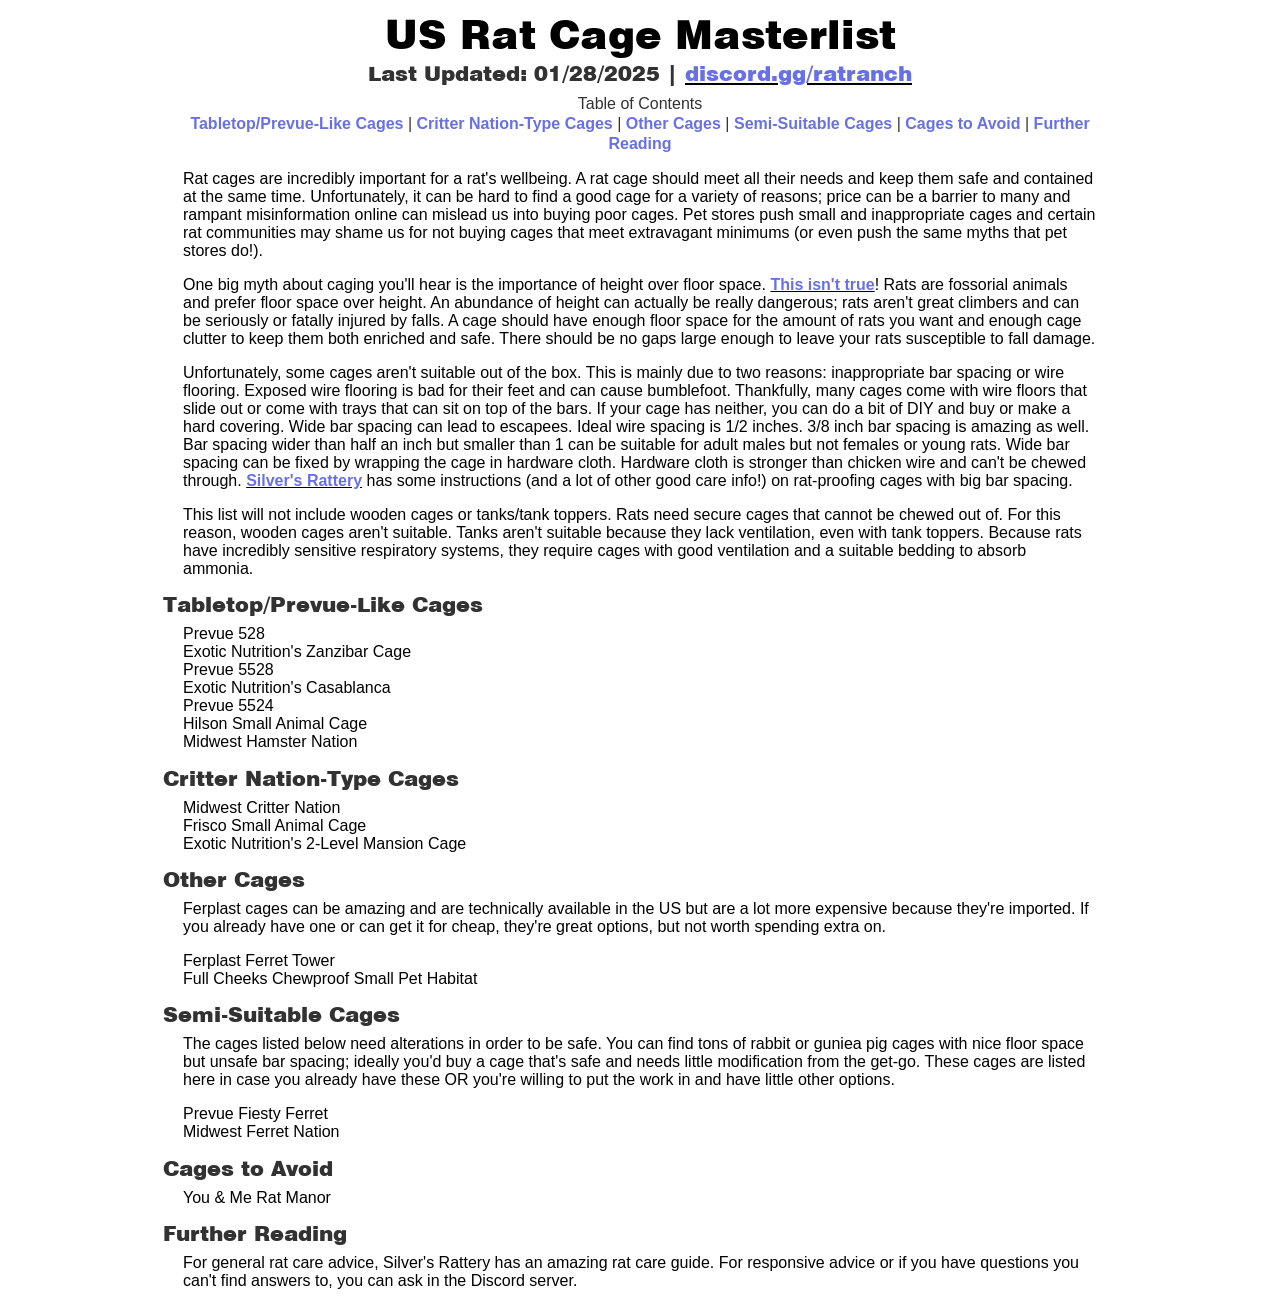
<file: index.html>
<!doctype html>
<!--
		maintained by @rattewy on discord
		find me at discord.gg/ratranch for questions or concerns
-->
<html>
<head>
<meta charset="utf-8">
<title>US Rat Cages</title>
<link href="style.css" rel="stylesheet" type="text/css">
</head>

<body>
<h1>US Rat Cage Masterlist</h1>
<h2>Last Updated: 01/28/2025 | <a href="https://discord.gg/ratranch">discord.gg/ratranch</a></h2>
	<div class="toc">
	<p>Table of Contents<br>
	<a href="#tabletop-cages">Tabletop/Prevue-Like Cages</a> | <a href="#cn-cages">Critter Nation-Type Cages</a> | <a href="#other-cages">Other Cages</a> | <a href="#semisuitable-cages">Semi-Suitable Cages</a> | <a href="#cages-to-avoid">Cages to Avoid</a> | <a href="#further-reading">Further Reading</a></p></div>
	<p>Rat cages are incredibly important for a rat's wellbeing. A rat cage should meet all their needs and keep them safe and contained at the same time. Unfortunately, it can be hard to find a good cage for a variety of reasons; price can be a barrier to many and rampant misinformation online can mislead us into buying poor cages. Pet stores push small and inappropriate cages and certain rat communities may shame us for not buying cages that meet extravagant minimums (or even push the same myths that pet stores do!).</p>
	<p>One big myth about caging you'll hear is the importance of height over floor space. <a href="https://drive.google.com/file/d/12id5oRMujqTKEwkDSRwpvGi5oUgXbSSz/view">This isn't true</a>! Rats are fossorial animals and prefer floor space over height. An abundance of height can actually be really dangerous; rats aren't great climbers and can be seriously or fatally injured by falls. A cage should have enough floor space for the amount of rats you want and enough cage clutter to keep them both enriched and safe. There should be no gaps large enough to leave your rats susceptible to fall damage.</p>
	<p>Unfortunately, some cages aren't suitable out of the box. This is mainly due to two reasons: inappropriate bar spacing or wire flooring. Exposed wire flooring is bad for their feet and can cause bumblefoot. Thankfully, many cages come with wire floors that slide out or come with trays that can sit on top of the bars. If your cage has neither, you can do a bit of DIY and buy or make a hard covering. Wide bar spacing can lead to escapees. Ideal wire spacing is 1/2 inches. 3/8 inch bar spacing is amazing as well. Bar spacing wider than half an inch but smaller than 1 can be suitable for adult males but not females or young rats. Wide bar spacing can be fixed by wrapping the cage in hardware cloth. Hardware cloth is stronger than chicken wire and can't be chewed through. <a href="https://www.silversrattery.co.uk/husbandry">Silver's Rattery</a> has some instructions (and a lot of other good care info!) on rat-proofing cages with big bar spacing.</p>
	<p>This list will not include wooden cages or tanks/tank toppers. Rats need secure cages that cannot be chewed out of. For this reason, wooden cages aren't suitable. Tanks aren't suitable because they lack ventilation, even with tank toppers. Because rats have incredibly sensitive respiratory systems, they require cages with good ventilation and a suitable bedding to absorb ammonia.</p>
	
	<a id="tabletop-cages"><h3>Tabletop/Prevue-Like Cages</h3></a>
	 <p>Prevue 528<br>Exotic Nutrition's Zanzibar Cage<br>Prevue 5528<br>Exotic Nutrition's Casablanca<br>Prevue 5524<br>Hilson Small Animal Cage<br>Midwest Hamster Nation</p>
	
	<a id="cn-cages"><h3>Critter Nation-Type Cages</h3></a>
	<p>Midwest Critter Nation<br>Frisco Small Animal Cage<br>Exotic Nutrition's 2-Level Mansion Cage</p>
	
	<a id="other-cages"><h3>Other Cages</h3></a>
	<p>Ferplast cages can be amazing and are technically available in the US but are a lot more expensive because they're imported. If you already have one or can get it for cheap, they're great options, but not worth spending extra on.</p>
	<p>Ferplast Ferret Tower<br>Full Cheeks Chewproof Small Pet Habitat</p>
	
	<a id="semisuitable-cages"><h3>Semi-Suitable Cages</h3></a>
	<p>The cages listed below need alterations in order to be safe. You can find tons of rabbit or guniea pig cages with nice floor space but unsafe bar spacing; ideally you'd buy a cage that's safe and needs little modification from the get-go. These cages are listed here in case you already have these OR you're willing to put the work in and have little other options.</p>
	<p>Prevue Fiesty Ferret<br>Midwest Ferret Nation</p>
	
	<a id="cages-to-avoid"><h3>Cages to Avoid</h3></a>
	<p>You &amp; Me Rat Manor</p>
	
	<a id="further-reading"><h3>Further Reading</h3></a>
	<p>For general rat care advice, Silver's Rattery has an amazing rat care guide. For responsive advice or if you have questions you can't find answers to, you can ask in the Discord server.</p>
</body>
</html>
</file>
<file: style.css>
@charset "utf-8";

@font-face {
	font-family: "swiss";
	src: url("Swiss721Black.ttf");
}

.toc {
	text-align: center;
	color: #323232;
	font-size: 12pt;
	line-height: 20px;
}

.toc a {
	color: #6770E7;
	font-weight: bold;
	text-decoration-line: none;
}

h1 {
	font-family: "swiss";
	text-align: center;
	font-size: 30pt;
    line-height: 12pt;
}

h2 {
	font-family: "swiss";
	text-align: center;
	font-size: 16pt;
	line-height: 5pt;
	color: #323232;
}

h2 a {
	color: #6770E7;
	text-decoration-line: underline; 
	text-decoration-color: black;
	font-weight: bold;
}

h3 {
	font-family: "swiss";
	font-size: 16pt;
	color: #323232;
	line-height: 10px;
	margin-bottom: 0px;
	padding: 0px 155px;
}

p {
	font-family: "arial";
	padding: 0px 175px;
}

p a {
	color: #6770E7;
	text-decoration-line: underline; 
	text-decoration-color: black;
	font-weight: bold;
}
</file>
